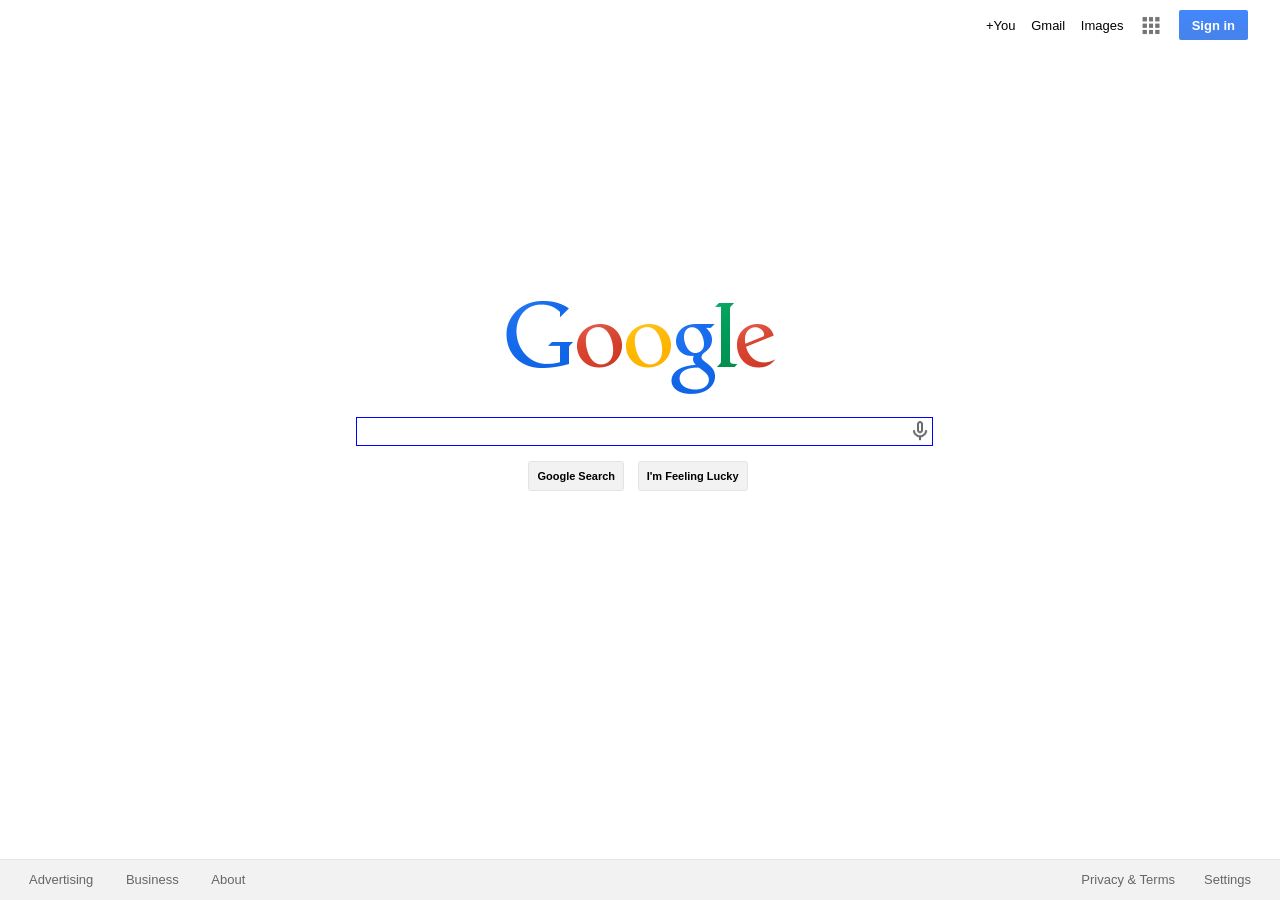
<file: index.html>
<!doctype html>
<html lang="en">
<head>
	<meta charset="UTF-8">
	<meta name="viewport" content="width=device-width, user-scalable=no, initial-scale=1.0, maximum-scale=1.0, minimum-scale=1.0">
	<title>Google</title>
	<link rel="stylesheet" type="text/css" href="google.css"/>
</head>
<body>

<div id="all">

	<div id="header">
		<ul>
		<li><a href="" class="head">+You</a></li>
		<li><a href="" class="head">Gmail</a></li>
		<li><a href="" class="head">Images</a></li>
		<li><a href="" class="head"><img id="grid" src="grid.png" height="24px" width="24px"/></a></li>
		<li><span class="head" id="sign-in">Sign in</span><li>
	</ul>
	</div>

	<div id="logo">
		<div id="logo-img"><img src="google-logo.png" height="95px" width="269px"/>
		<input type="text" name="form" id="form" autofocus>
			<div class="button">
				<input type="submit" class="buttony" value="Google Search">
				<input type="submit" class="buttony" value="I'm Feeling Lucky">
			</div>
		</div>	
	</div>

	<div id="footer">
		<a href="" class="left">Advertising</a>
		<a href="" class="left">Business</a>
		<a href="" class="left">About</a>
		<a href="" class="right">Settings</a>
		<a href="" class="right">Privacy & Terms</a>
	</div>

</div>

</body>
</html>
</file>
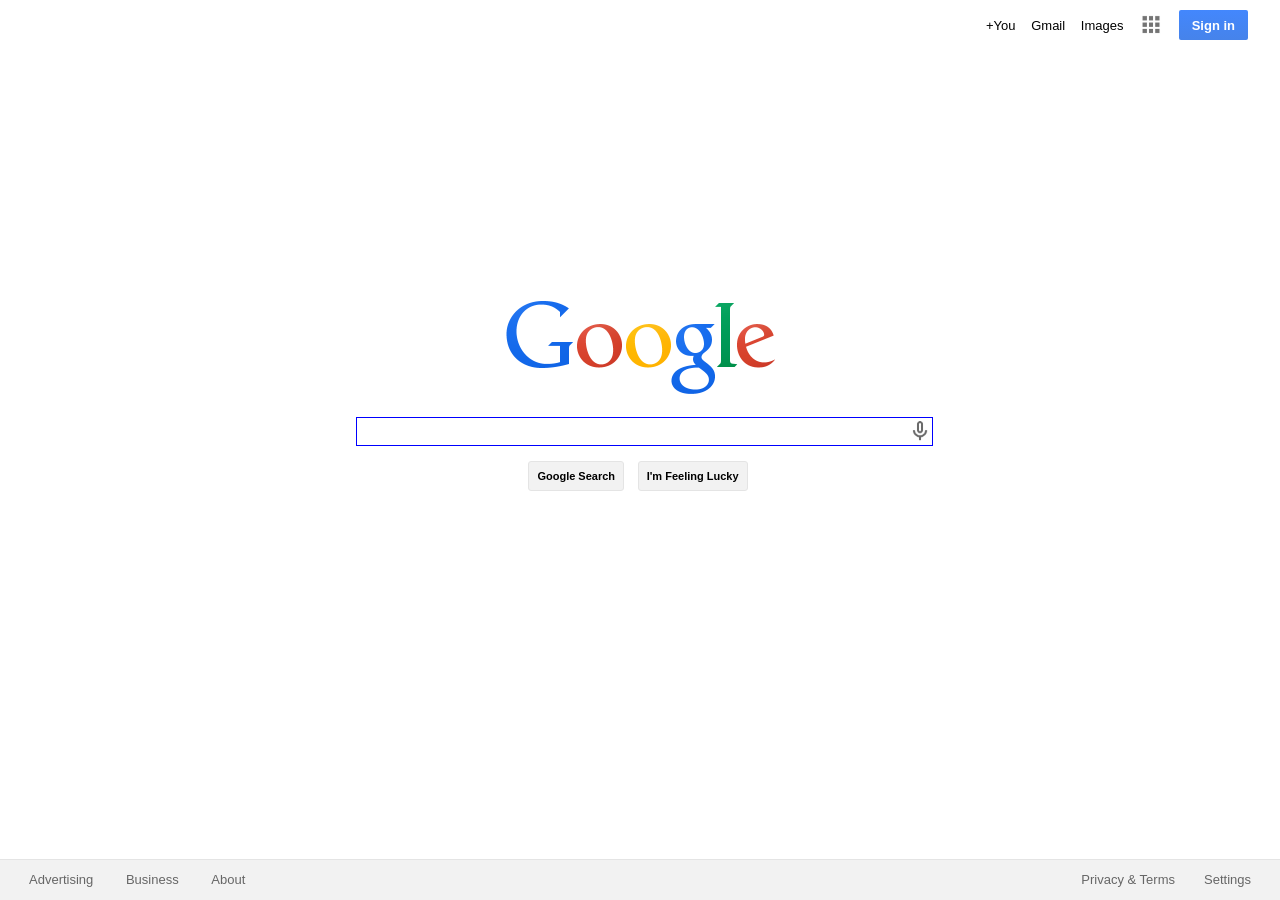
<file: google.html>
<!doctype html>
<html lang="en">
<head>
	<meta charset="UTF-8">
	<meta name="viewport" content="width=device-width, user-scalable=no, initial-scale=1.0, maximum-scale=1.0, minimum-scale=1.0">
	<title>Google</title>
	<link rel="stylesheet" type="text/css" href="google.css"/>
</head>
<body>

<div id="all">

	<div id="header">
		<ul>
		<li><a href="" class="head">+You</a></li>
		<li><a href="" class="head">Gmail</a></li>
		<li><a href="" class="head">Images</a></li>
		<li><span id="grid"><a href="" class="head"><img src="grid.png" height="24px" width="24px"/></a></span></li>
		<li><span class="head" id="sign-in">Sign in</span><li>
	</ul>
	</div>

	<div id="logo">
		<div id="logo-img"><img src="google-logo.png" height="95px" width="269px"/>
		<input type="text" name="form" id="form" autofocus>
			<div class="button">
				<input type="submit" class="buttony" value="Google Search">
				<input type="submit" class="buttony" value="I'm Feeling Lucky">
			</div>
		</div>	
	</div>

	<div id="footer">
		<a href="" class="left">Advertising</a>
		<a href="" class="left">Business</a>
		<a href="" class="left">About</a>
		<a href="" class="right">Settings</a>
		<a href="" class="right">Privacy & Terms</a>
	</div>

</div>

</body>
</html>
</file>
<file: google.css>
@charset 'UTF-8';

/* http://meyerweb.com/eric/tools/css/reset/ 
   v2.0 | 20110126
   License: none (public domain)
*/

html, body, div, span, applet, object, iframe,
h1, h2, h3, h4, h5, h6, p, blockquote, pre,
a, abbr, acronym, address, big, cite, code,
del, dfn, em, img, ins, kbd, q, s, samp,
small, strike, strong, sub, sup, tt, var,
b, u, i, center,
dl, dt, dd, ol, ul, li,
fieldset, form, label, legend,
table, caption, tbody, tfoot, thead, tr, th, td,
article, aside, canvas, details, embed, 
figure, figcaption, footer, header, hgroup, 
menu, nav, output, ruby, section, summary,
time, mark, audio, video {
	margin: 0;
	padding: 0;
	border: 0;
	font-size: 100%;
	font: inherit;
	vertical-align: baseline;
}
/* HTML5 display-role reset for older browsers */
article, aside, details, figcaption, figure, 
footer, header, hgroup, menu, nav, section {
	display: block;
}
body {
	line-height: 1;
}
ol, ul {
	list-style: none;
}
blockquote, q {
	quotes: none;
}
blockquote:before, blockquote:after,
q:before, q:after {
	content: '';
	content: none;
}
table {
	border-collapse: collapse;
	border-spacing: 0;
}


body, html {
	height: 100%;
}

body {
	margin: 0;
	padding: 0;
}

#all {
	font-family: arial;
	font-size: 13px;
	color: #000;
}

a {
	text-decoration: none;
	color: #666;
}

a:hover {
	text-decoration: underline;
	color: #666;
}

a:visited {
	text-decoration: none;
	color: #666;
}

/** Top **/
#header {
	height: 60px;
	padding-right: 30px;
	text-align: right;
	color: #000;
}

#header a {
	color: #000;
}

li {
	display: inline;
	vertical-align: middle;
	padding-left: 2px;
}

.head {
	display: inline-block;
	margin-right: 10px;
	padding-top: 10px;
	color: #000;
}

#grid {
	vertical-align: middle;
}

#sign-in {
	display: inline-block;
	margin-top: 10px;
	margin-right: 0;
	padding: 8.5px 13px;
	border-radius: 2px;
	background-color: #4285f4;
	background: -webkit-linear-gradient(top,#4387fd,#4683ea);
	color: #fff;
	font-weight: bold;
}


/** Search **/
#logo {
	margin: 0;
	text-align: center;
}

#form {
	margin-top: 20px;
	margin-left: -150px;
	display: block;
	height: 25px;
	width: 568px;
	padding-left: 5px;
	border: 1px solid rgb(228,228,228);
	font-family: arial;
	font-size: 13px;
	background: url('microphone.png') no-repeat right/24px;
}

#form:hover {
	border: 1px solid rgb(130,130,130);
}

#form:focus {
	outline: none;
	border: 1px solid blue;
}

#logo-img {
   position: fixed;
   top: 38.5%;
   left: 50%;
   width: 269px;
   height: 95px;
   margin-top: -47px;
   margin-left: -134px;
}

.button {
	position: relative;
	margin-top: 15px;
	margin-left: 5px;
}

.buttony {
	background-color: rgb(242,242,242);
	border: 1px solid rgb(228,228,228);
	border-radius: 3px;
	margin-right: 10px;
	padding: 8px;
	font-weight: bold;
	font-family: arial;
	font-size: 11px;
}

.buttony:hover {
	border-bottom: 1.5px solid rgba(115,115,115, 0.3);
}


/** Bottom **/
#footer {
	position: absolute;
	bottom: 0;
	width: 100%;
	line-height: 40px;
	background-color: rgb(242,242,242);
	border-top: 1px solid rgb(228,228,228);
}

.left {
	display: inline-block;
	margin-left: 29px;
}

.right {
	display: inline-block;
	float: right;
	margin-right: 29px;
}
</file>
